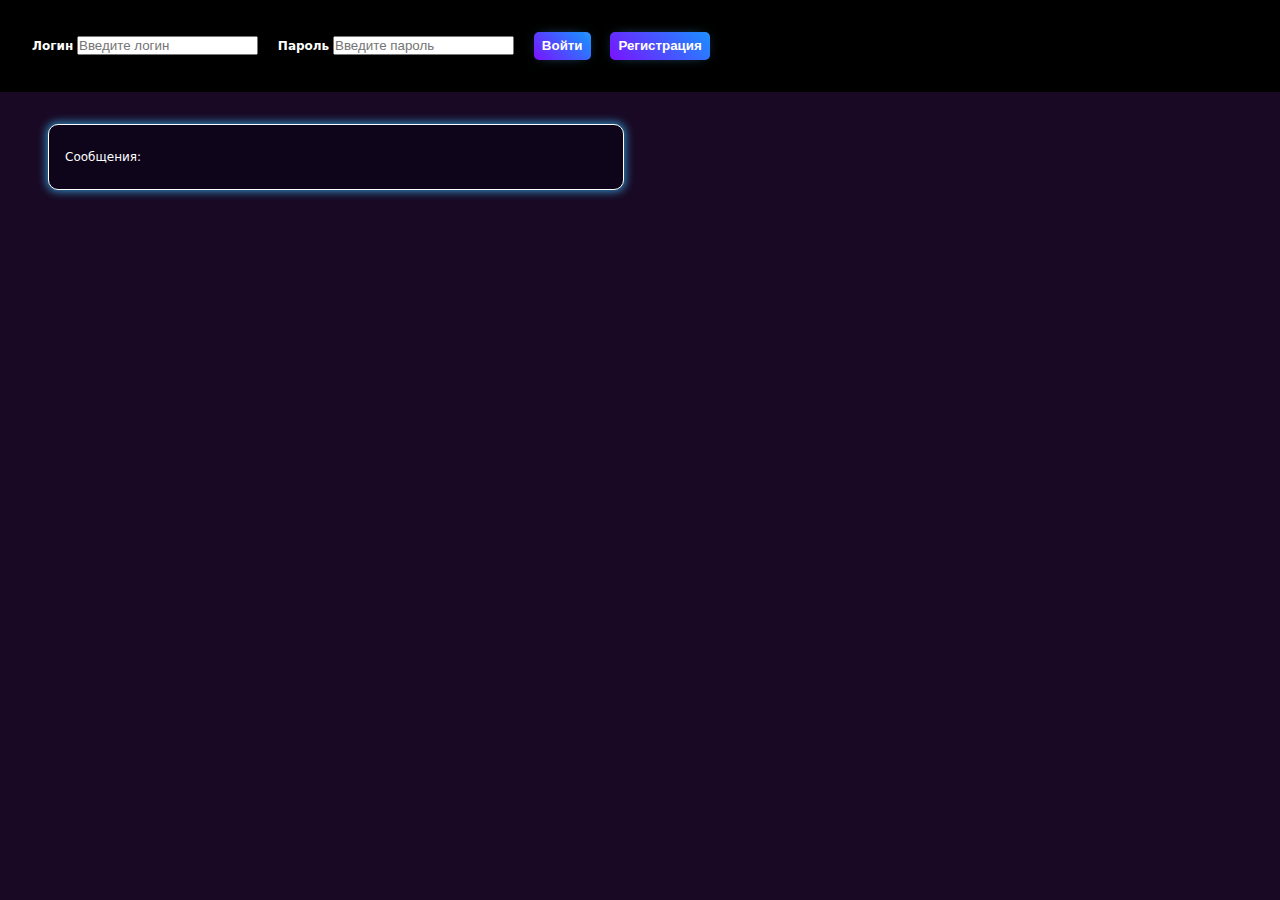
<file: index.html>
<!DOCTYPE html>
<html lang="en">

<head>
    <meta charset="UTF-8">
    <meta http-equiv="X-UA-Compatible" content="IE=edge">
    <meta name="viewport" content="width=device-width, initial-scale=1.0">
    <link type="text/css" rel="stylesheet" href="css/main.css" />
    <title>Solar Storm</title>
</head>

<body>
    <header>
        <h2 id="login_label">Ваш логин: </h2>
        <div class="login_container">
            <label for="uname"><b>Логин</b></label>
            <input id="user_login" type="text" placeholder="Введите логин" name="uname" required>

            <label for="psw"><b>Пароль</b></label>
            <input id="user_password" type="password" placeholder="Введите пароль" name="psw" required>

            <button id="login_button" type="submit">Войти</button>
            <button id="reg_button" type="submit">Регистрация</button>
        </div>
    </header>
    <div class="wrapper">
        <div class="left_container">
            <div class="game_info glowing">
                <div class="status">
                    <p>Сообщения: </p>
                    <p id="message"></p>
                </div>
            </div>
            <div class="room_container">
                <h1>Доступные комнаты</h1>
                <div id="hidden_room" class="room glowing">
                    <div class="room-header room-header-id">
                        <h3>ID</h3>
                    </div>
                    <div class="room-value room-value-id">
                    </div>
                    <div class="room-header room-header-admin">
                        <h3>Админ</h3>
                    </div>
                    <div class="room-value room-value-admin">
                    </div>
                    <div class="room-header room-header-dif">
                        <h3>Сложность</h3>
                    </div>
                    <div class="room-value room-value-dif">
                    </div>
                    <div class="room-header room-header-time">
                        <h3>Время на ход</h3>
                    </div>
                    <div class="room-value room-value-time">

                    </div>
                    <div class="room-header room-header-players">
                        <h3>Ожидающих в комнате</h3>
                    </div>
                    <div class="room-value room-value-players">

                    </div>
                    <div class="room-header room-header-psw">
                        <h3>Пароль</h3>
                    </div>
                    <div class="room-value room-value-psw">
                        <input class="room-password" type="password" placeholder="Введите пароль" name="room-psw"
                            required>
                        <div class="no-room-psw">Без пароля</div>
                    </div>
                    <div class="room-value room-value-join">
                        <button class="game-in-button">Перейти к игре</button>
                        <button class="game-start-button">Начать игру</button>
                        <button class="room-enter-button">Войти</button>
                        <div class="game-started">Игра начата</div>
                        <div class="guests-waiting">Ожидание игроков</div>
                        <div class="admin-waiting">Ожидание администратора</div>
                        <span class="exit-room close">&times;</span>
                    </div>
                </div>
            </div>
        </div>
        <div class="right_container">
            <div class="in_room_container">
                <h1>Вы в комнатах</h1>
                <div id="hidden_in_room" class="room glowing">
                </div>
            </div>
        </div>
        <button id="add-room" type="button">Новая комната +</button>
        <div id="myModal" class="modal">
            <div class="modal-content glowing">
                <div class="modal-header">
                    <span class="exit-modal close">&times;</span>
                    <h2>Новая комната</h2>
                </div>
                <div class="modal-body">
                    <label for="room-psw"><b>Пароль комнаты (Можно оставить пустой)</b></label>
                    <input id="new-room-password" type="password" placeholder="Введите пароль" name="room-psw" required>

                    <label for="time"><b>Длительность хода в секундах</b></label>
                    <input id="new-room-time" type="text" placeholder="Введите значение" name="time" required>

                    <section>
                        <label class="select-label">Выберите сложность:</label>
                        <select id="dif-select">
                            <option value="Низкая">Низкая</option>
                            <option value="Средняя">Средняя</option>
                            <option value="Высокая">Высокая</option>
                            <option value="Максимальная">Максимальная</option>
                            <option value="Пекло">Пекло</option>
                        </select>
                    </section>

                </div>
                <div class="modal-footer">
                    <button id="finish-and-add" type="button">Создать</button>
                </div>
            </div>
        </div>
    </div>
    <script src="js\main.js"></script>
</body>

</html>
</file>
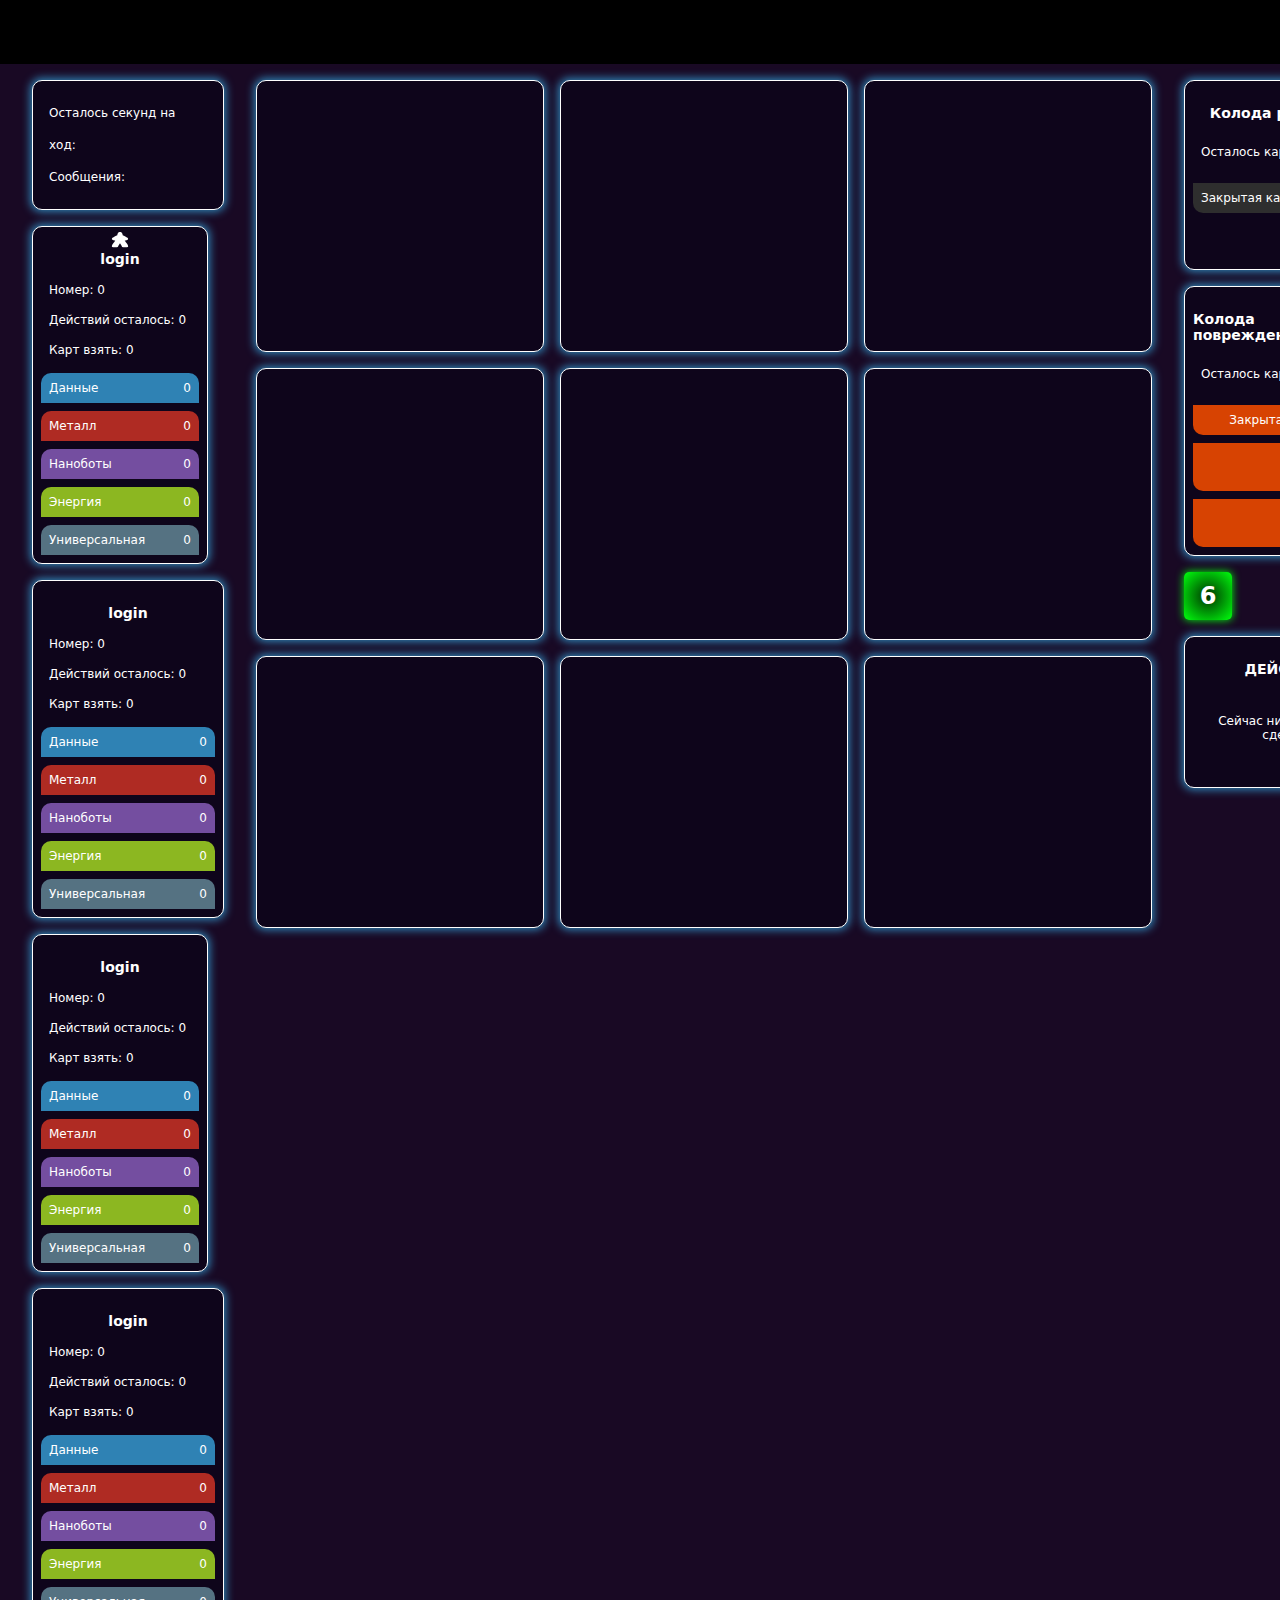
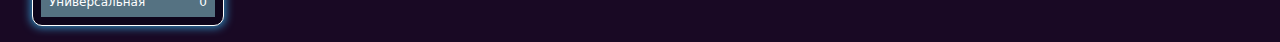
<file: game/index.html>
<!DOCTYPE html>
<html lang="en">

<head>
    <meta charset="UTF-8">
    <meta name="viewport" content="width=device-width, initial-scale=1.0">
    <link type="text/css" rel="stylesheet" href="../css/main.css" />
    <title>Solar Storm</title>
</head>

<body>
    <header>
        <h2 id="login_label">Ваш логин: </h2>
    </header>
    <div class="wrapper">
        <div class="players_container">
            <div class="game_info glowing">
                <div class="timer">
                    <p>Осталось секунд на ход: </p>
                    <p id="time_value"></p>
                </div>
                <div class="status">
                    <p>Сообщения: </p>
                    <p id="message"></p>
                </div>
            </div>
            <div class="players">
                <div id="player_1" class="player glowing">
                    <div class="player_login">
                        <div class="login_color"></div>
                        <div class="turn_pointer">
                            <svg viewBox="0 0 512 512" xmlns="http://www.w3.org/2000/svg">
                                <path fill="#fff" stroke="#190924"
                                    d="M256 54.99c-27 0-46.418 14.287-57.633 32.23-10.03 16.047-14.203 34.66-15.017 50.962-30.608 15.135-64.515 30.394-91.815 45.994-14.32 8.183-26.805 16.414-36.203 25.26C45.934 218.28 39 228.24 39 239.99c0 5 2.44 9.075 5.19 12.065 2.754 2.99 6.054 5.312 9.812 7.48 7.515 4.336 16.99 7.95 27.412 11.076 15.483 4.646 32.823 8.1 47.9 9.577-14.996 25.84-34.953 49.574-52.447 72.315C56.65 378.785 39 403.99 39 431.99c0 4-.044 7.123.31 10.26.355 3.137 1.256 7.053 4.41 10.156 3.155 3.104 7.017 3.938 10.163 4.28 3.146.345 6.315.304 10.38.304h111.542c8.097 0 14.026.492 20.125-3.43 6.1-3.92 8.324-9.275 12.67-17.275l.088-.16.08-.166s9.723-19.77 21.324-39.388c5.8-9.808 12.097-19.576 17.574-26.498 2.74-3.46 5.304-6.204 7.15-7.754.564-.472.82-.56 1.184-.76.363.2.62.288 1.184.76 1.846 1.55 4.41 4.294 7.15 7.754 5.477 6.922 11.774 16.69 17.574 26.498 11.6 19.618 21.324 39.387 21.324 39.387l.08.165.088.16c4.346 8 6.55 13.323 12.61 17.254 6.058 3.93 11.974 3.45 19.957 3.45H448c4 0 7.12.043 10.244-.304 3.123-.347 6.998-1.21 10.12-4.332 3.12-3.122 3.984-6.997 4.33-10.12.348-3.122.306-6.244.306-10.244 0-28-17.65-53.205-37.867-79.488-17.493-22.74-37.45-46.474-52.447-72.315 15.077-1.478 32.417-4.93 47.9-9.576 10.422-3.125 19.897-6.74 27.412-11.075 3.758-2.168 7.058-4.49 9.81-7.48 2.753-2.99 5.192-7.065 5.192-12.065 0-11.75-6.934-21.71-16.332-30.554-9.398-8.846-21.883-17.077-36.203-25.26-27.3-15.6-61.207-30.86-91.815-45.994-.814-16.3-4.988-34.915-15.017-50.96C302.418 69.276 283 54.99 256 54.99z" />
                            </svg>
                        </div>
                        <h3>login</h3>
                    </div>
                    <div class="player_info">
                        <div class="number">Номер: 0</div>
                        <div class="actions_left">Действий осталось: 0</div>
                        <div class="cards_to_take">Карт взять: 0</div>
                    </div>
                    <div class="player_cards">
                        <div class="data player_card">
                            <p>Данные</p>
                            <p class="card_value">0</p>
                        </div>
                        <div class="metal player_card">
                            <p>Металл</p>
                            <p class="card_value">0</p>
                        </div>
                        <div class="nano player_card">
                            <p>Наноботы</p>
                            <p class="card_value">0</p>
                        </div>
                        <div class="energy player_card">
                            <p>Энергия</p>
                            <p class="card_value">0</p>
                        </div>
                        <div class="uni player_card">
                            <p>Универсальная</p>
                            <p class="card_value">0</p>
                        </div>
                    </div>
                </div>
                <div id="player_2" class="player glowing">
                    <div class="player_login">
                        <div class="login_color"></div>
                        <h3>login</h3>
                    </div>
                    <div class="player_info">
                        <div class="number">Номер: 0</div>
                        <div class="actions_left">Действий осталось: 0</div>
                        <div class="cards_to_take">Карт взять: 0</div>
                    </div>
                    <div class="player_cards">
                        <div class="data player_card">
                            <p>Данные</p>
                            <p class="card_value">0</p>
                        </div>
                        <div class="metal player_card">
                            <p>Металл</p>
                            <p class="card_value">0</p>
                        </div>
                        <div class="nano player_card">
                            <p>Наноботы</p>
                            <p class="card_value">0</p>
                        </div>
                        <div class="energy player_card">
                            <p>Энергия</p>
                            <p class="card_value">0</p>
                        </div>
                        <div class="uni player_card">
                            <p>Универсальная</p>
                            <p class="card_value">0</p>
                        </div>
                    </div>
                </div>
                <div id="player_3" class="player glowing">
                    <div class="player_login">
                        <div class="login_color"></div>
                        <h3>login</h3>
                    </div>
                    <div class="player_info">
                        <div class="number">Номер: 0</div>
                        <div class="actions_left">Действий осталось: 0</div>
                        <div class="cards_to_take">Карт взять: 0</div>
                    </div>
                    <div class="player_cards">
                        <div class="data player_card">
                            <p>Данные</p>
                            <p class="card_value">0</p>
                        </div>
                        <div class="metal player_card">
                            <p>Металл</p>
                            <p class="card_value">0</p>
                        </div>
                        <div class="nano player_card">
                            <p>Наноботы</p>
                            <p class="card_value">0</p>
                        </div>
                        <div class="energy player_card">
                            <p>Энергия</p>
                            <p class="card_value">0</p>
                        </div>
                        <div class="uni player_card">
                            <p>Универсальная</p>
                            <p class="card_value">0</p>
                        </div>
                    </div>
                </div>
                <div id="player_4" class="player glowing">
                    <div class="player_login">
                        <div class="login_color"></div>
                        <h3>login</h3>
                    </div>
                    <div class="player_info">
                        <div class="number">Номер: 0</div>
                        <div class="actions_left">Действий осталось: 0</div>
                        <div class="cards_to_take">Карт взять: 0</div>
                    </div>
                    <div class="player_cards">
                        <div class="data player_card">
                            <p>Данные</p>
                            <p class="card_value">0</p>
                        </div>
                        <div class="metal player_card">
                            <p>Металл</p>
                            <p class="card_value">0</p>
                        </div>
                        <div class="nano player_card">
                            <p>Наноботы</p>
                            <p class="card_value">0</p>
                        </div>
                        <div class="energy player_card">
                            <p>Энергия</p>
                            <p class="card_value">0</p>
                        </div>
                        <div class="uni player_card">
                            <p>Универсальная</p>
                            <p class="card_value">0</p>
                        </div>
                    </div>
                </div>
            </div>
        </div>
        <div class="field_container">
            <div class="field">
                <div id="c1" class="cell glowing">
                    <div class="cell_name"></div>
                    <div class="power_resources">
                        <div class="power_resource p1"></div>
                        <div class="power_resource p2"></div>
                        <div class="power_resource p3"></div>
                    </div>
                    <div class="fix_resources">
                        <div class="fix_resource f1"></div>
                        <div class="fix_resource f2"></div>
                        <div class="fix_resource f3"></div>
                    </div>
                    <div class="cell_token_place">
                        <div class="shield_token token_place"></div>
                        <div class="player_token token_place"></div>
                        <div class="player_token token_place"></div>
                        <div class="power_token token_place"></div>
                        <div class="player_token token_place"></div>
                        <div class="player_token token_place"></div>
                    </div>
                    <div class="cell_action"></div>
                </div>
                <div id="c2" class="cell glowing">
                    <div class="cell_name"></div>
                    <div class="power_resources">
                        <div class="power_resource p1"></div>
                        <div class="power_resource p2"></div>
                        <div class="power_resource p3"></div>
                    </div>
                    <div class="fix_resources">
                        <div class="fix_resource f1"></div>
                        <div class="fix_resource f2"></div>
                        <div class="fix_resource f3"></div>
                    </div>
                    <div class="cell_token_place">
                        <div class="shield_token token_place"></div>
                        <div class="player_token token_place"></div>
                        <div class="player_token token_place"></div>
                        <div class="power_token token_place"></div>
                        <div class="player_token token_place"></div>
                        <div class="player_token token_place"></div>
                    </div>
                    <div class="cell_action"></div>
                </div>
                <div id="c3" class="cell glowing">
                    <div class="cell_name"></div>
                    <div class="power_resources">
                        <div class="power_resource p1"></div>
                        <div class="power_resource p2"></div>
                        <div class="power_resource p3"></div>
                    </div>
                    <div class="fix_resources">
                        <div class="fix_resource f1"></div>
                        <div class="fix_resource f2"></div>
                        <div class="fix_resource f3"></div>
                    </div>
                    <div class="cell_token_place">
                        <div class="shield_token token_place"></div>
                        <div class="player_token token_place"></div>
                        <div class="player_token token_place"></div>
                        <div class="power_token token_place"></div>
                        <div class="player_token token_place"></div>
                        <div class="player_token token_place"></div>
                    </div>
                    <div class="cell_action"></div>
                </div>
                <div id="c8" class="cell glowing">
                    <div class="cell_name"></div>
                    <div class="power_resources">
                        <div class="power_resource p1"></div>
                        <div class="power_resource p2"></div>
                        <div class="power_resource p3"></div>
                    </div>
                    <div class="fix_resources">
                        <div class="fix_resource f1"></div>
                        <div class="fix_resource f2"></div>
                        <div class="fix_resource f3"></div>
                    </div>
                    <div class="cell_token_place">
                        <div class="shield_token token_place"></div>
                        <div class="player_token token_place"></div>
                        <div class="player_token token_place"></div>
                        <div class="power_token token_place"></div>
                        <div class="player_token token_place"></div>
                        <div class="player_token token_place"></div>
                    </div>
                    <div class="cell_action"></div>
                </div>
                <div id="c9" class="cell glowing">
                    <div class="cell_name"></div>
                    <div class="power_resources">
                        <div class="power_resource p1"></div>
                        <div class="power_resource p2"></div>
                        <div class="power_resource p3"></div>
                    </div>
                    <div class="fix_resources">
                        <div class="fix_resource f1"></div>
                        <div class="fix_resource f2"></div>
                        <div class="fix_resource f3"></div>
                    </div>
                    <div class="cell_token_place">
                        <div class="shield_token token_place"></div>
                        <div class="player_token token_place"></div>
                        <div class="player_token token_place"></div>
                        <div class="power_token token_place"></div>
                        <div class="player_token token_place"></div>
                        <div class="player_token token_place"></div>
                    </div>
                    <div class="cell_action"></div>
                </div>
                <div id="c4" class="cell glowing">
                    <div class="cell_name"></div>
                    <div class="power_resources">
                        <div class="power_resource p1"></div>
                        <div class="power_resource p2"></div>
                        <div class="power_resource p3"></div>
                    </div>
                    <div class="fix_resources">
                        <div class="fix_resource f1"></div>
                        <div class="fix_resource f2"></div>
                        <div class="fix_resource f3"></div>
                    </div>
                    <div class="cell_token_place">
                        <div class="shield_token token_place"></div>
                        <div class="player_token token_place"></div>
                        <div class="player_token token_place"></div>
                        <div class="power_token token_place"></div>
                        <div class="player_token token_place"></div>
                        <div class="player_token token_place"></div>
                    </div>
                    <div class="cell_action"></div>
                </div>
                <div id="c7" class="cell glowing">
                    <div class="cell_name"></div>
                    <div class="power_resources">
                        <div class="power_resource p1"></div>
                        <div class="power_resource p2"></div>
                        <div class="power_resource p3"></div>
                    </div>
                    <div class="fix_resources">
                        <div class="fix_resource f1"></div>
                        <div class="fix_resource f2"></div>
                        <div class="fix_resource f3"></div>
                    </div>
                    <div class="cell_token_place">
                        <div class="shield_token token_place"></div>
                        <div class="player_token token_place"></div>
                        <div class="player_token token_place"></div>
                        <div class="power_token token_place"></div>
                        <div class="player_token token_place"></div>
                        <div class="player_token token_place"></div>
                    </div>
                    <div class="cell_action"></div>
                </div>
                <div id="c6" class="cell glowing">
                    <div class="cell_name"></div>
                    <div class="power_resources">
                        <div class="power_resource p1"></div>
                        <div class="power_resource p2"></div>
                        <div class="power_resource p3"></div>
                    </div>
                    <div class="fix_resources">
                        <div class="fix_resource f1"></div>
                        <div class="fix_resource f2"></div>
                        <div class="fix_resource f3"></div>
                    </div>
                    <div class="cell_token_place">
                        <div class="shield_token token_place"></div>
                        <div class="player_token token_place"></div>
                        <div class="player_token token_place"></div>
                        <div class="power_token token_place"></div>
                        <div class="player_token token_place"></div>
                        <div class="player_token token_place"></div>
                    </div>
                    <div class="cell_action"></div>
                </div>
                <div id="c5" class="cell glowing">
                    <div class="cell_name"></div>
                    <div class="power_resources">
                        <div class="power_resource p1"></div>
                        <div class="power_resource p2"></div>
                        <div class="power_resource p3"></div>
                    </div>
                    <div class="fix_resources">
                        <div class="fix_resource f1"></div>
                        <div class="fix_resource f2"></div>
                        <div class="fix_resource f3"></div>
                    </div>
                    <div class="cell_token_place">
                        <div class="shield_token token_place"></div>
                        <div class="player_token token_place"></div>
                        <div class="player_token token_place"></div>
                        <div class="power_token token_place"></div>
                        <div class="player_token token_place"></div>
                        <div class="player_token token_place"></div>
                    </div>
                    <div class="cell_action"></div>
                </div>
            </div>
        </div>
        <div class="action_container">
            <div class="deck_container">
                <div class="resource_deck deck glowing">
                    <div class="deck_header">
                        <h3>Колода ресурсов</h3>
                    </div>
                    <div class="deck_info">
                        <p>Осталось карт: </p>
                        <p id="resource_card_value"></p>
                    </div>
                    <div class="resource_cards">
                        <div class="resource_card rc_3">
                            <p>Закрытая карта</p>
                        </div>
                        <div class="resource_card rc_2">
                            <p></p>
                        </div>
                        <div class="resource_card rc_1">
                            <p></p>
                        </div>
                    </div>
                </div>
                <div class="damage_deck deck glowing">
                    <div class="deck_header">
                        <h3>Колода повреждений</h3>
                    </div>
                    <div class="deck_info">
                        <p>Осталось карт: </p>
                        <p id="damage_card_value"></p>
                    </div>
                    <div class="damage_cards">
                        <div class="damage_card">
                            <p>Закрытая карта</p>
                        </div>
                        <div class="damage_card">
                            <p></p>
                            <p></p>
                            <p></p>
                        </div>
                        <div class="damage_card">
                            <p></p>
                            <p></p>
                            <p></p>
                        </div>
                    </div>
                </div>
                <div class="cube">
                    <p id="cube_value">6</p>
                </div>
            </div>
            <div class="actions_container glowing">
                <div class="actions_header">
                    <h3>Действия</h3>
                </div>
                <button id="move" class="action_button p1_button">Переместиться</button>
                <button id="fix" class="action_button p1_button">Устранить повреждение</button>
                <button id="activate" class="action_button p1_button">Активировать отсек</button>
                <button id="power" class="action_button p1_button">Перенаправить питание</button>
                <button id="search" class="action_button p1_button">Обыскать отсек</button>
                <button id="exchange" class="action_button p1_button">Обменяться ресурсами</button>
                <button id="skip" class="action_button p1_button">Сохранить действие</button>
                <button id="exchange_cancel" class="action_button p1_button">Отменить предложение</button>
                <div id="exchange_answer_container" class="p1_button">
                    <button id="exchange_yes" class="action_button">Подтвердить обмен</button>
                    <button id="exchange_no" class="action_button">Отказаться</button>
                </div>
                <div class="no_action">
                    <p>Сейчас ничего нельзя сделать</p>
                </div>
            </div>
        </div>
    </div>
    <div class="announcement_container glowing">
        <h3></h3>
    </div>
    <!-- <script src="../js/main.js"></script> -->
    <script src="../js/game.js"></script>
</body>

</html>
</file>
<file: css/main.css>
* {
  margin: 0;
  padding: 0;
  box-sizing: border-box;
  color: white;
}

body {
  font-family: -apple-system, system-ui, "Segoe UI", "Liberation Sans", sans-serif;
  font-size: 12px;
  background-color: #190924;
}

h1 {
  margin-bottom: 1rem;
}

p {
  font-family: -apple-system, system-ui, "Segoe UI", "Liberation Sans", sans-serif;
  font-size: 12px;
}

button {
  /* margin-bottom: 1rem; */
  padding: 0.4rem 0.5rem;
  text-align: center;
  /* text-transform: uppercase; */
  transition: 0.5s;
  background-size: 200% auto;
  color: white;
  border-radius: 5px;
  /* display: block; */
  border: 0px;
  font-weight: 700;
  box-shadow: 0px 0px 14px -7px #50b4ff;
  background-image: linear-gradient(45deg, #7a12ff 0%, #2285ff 51%, #86e1ff 100%);
  cursor: pointer;
  user-select: none;
  -webkit-user-select: none;
  touch-action: manipulation;
}

button:hover {
  background-position: right center;
  color: #fff;
  text-decoration: none;
}

header {
  display: flex;
  justify-content: space-between;
  padding: 2rem;
  color: white;
  background-color: #000;
  margin-bottom: 1rem;
}

input {

  color: black;
}

.login_container>input {
  margin-right: 1rem;
}

#login_button {
  margin-right: 1rem;
}

#login_label {
  display: none;
}

.glowing {
  border-radius: 10px;
  border: 1px solid white;
  background-color: #0e051b;
  box-shadow: 0 0 0.5rem 0.1rem #2F82B4;
}

.powered_glowing {
  background-color: #220835;
  box-shadow: 0 0 0.7rem 0.2rem #9f00ff;
}

.choose_glow {
  box-shadow: 0 0 0.5rem 0.5rem #ffc300;
}

.choose_glow:hover {
  cursor: pointer;
  transform: scale(1.05);
  box-shadow: 0 0 0.8rem 0.8rem #ffc300;
  z-index: 100;
}

.choose_glow:active {
  transform: scale(0.95);
  box-shadow: 0 0 0 0 #ffc300;
}

.red_glowing {
  position: relative;
  top: 0;
  left: 0;
  width: 100%;
  height: 100%;
  opacity: 0;
  background-color: #FF0000;
  box-shadow: 0 0 0.5rem 0.1rem #FF0000;
}

.wrapper {
  display: flex;
  margin: 0 auto;
  padding-left: 2rem;
  padding-right: 2rem;
}

.left_container {
  width: 50%;
  margin-right: 2rem;
  padding: 1rem;
  /* background-color: #003300; */
}

.room_container {
  display: none;
}

.right_container {
  display: none;
}

.room {
  display: grid;
  justify-items: stretch;
  grid-auto-flow: column;
  /* grid-template-rows: 1fr 1fr; */
  grid-template-columns: 1fr 1fr 1fr 1fr 1fr 1fr 1fr;
  grid-auto-rows: minmax(2rem, auto);
  grid-auto-columns: minmax(0.1rem, 4rem);
  margin-bottom: 1rem;
}

#hidden_room {
  display: none;
}

#hidden_in_room {
  display: none;
}

.room>div {
  padding: 0.5rem;
  border: wheat 1px solid;
}

.room>div:first-child {
  border-radius: 10px 0 0 0;
}

.room>div:nth-child(2) {
  border-radius: 0 0 0 10px;
}

.room>div:last-child {
  border: none;
}

.room-header {
  min-height: 1rem;
}

.room-value {
  word-wrap: break-word;
  min-height: 1rem;
}

.room-value-join {
  position: relative;
  display: flex;
  grid-row-start: 1;
  grid-row-end: 3;
  /* grid-column: 5/-1; */
  height: 100%;
  align-self: center;
  justify-content: center;
  align-items: center;
}

#add-room {
  position: fixed;
  display: none;
  bottom: 2rem;
  left: 2rem;
  padding: 0.8rem 1rem;
  text-transform: uppercase;
}

.players_container {
  display: flex;
  justify-content: flex-start;
  flex-direction: column;
  min-width: 12rem;
  max-width: 25rem;
  margin-right: 2rem;
}

.game_info {
  display: flex;
  flex-direction: column;
  width: 100%;
  line-height: 2rem;
  padding: 1rem;
  margin-bottom: 1rem;
}

.game_info div {
  display: flex;
}

.game_info div p:first-child {
  margin-right: 0.5rem;
}

.players {
  display: flex;
  justify-content: space-between;
  flex-wrap: wrap;
  flex-direction: row;
}

.player {
  display: flex;
  flex-direction: column;
  width: 12rem;
  margin-bottom: 1rem;
}

#player_1,
#player_3 {
  margin-right: 1rem;
}

.player_login {
  position: relative;
  display: flex;
  flex-direction: row;
  flex-wrap: wrap;
  justify-content: center;
  padding: 0 0.5rem 0.5rem 0.5rem;

}

.player_login h3 {
  max-width: 100%;
  word-wrap: break-word;
  padding: 0 0.2rem 0 0.2rem;
}

.login_color {
  height: 0.5rem;
  width: 100%;
  margin-bottom: 1rem;
  border-radius: 0 0 5px 5px;
}

.turn_pointer {
  position: absolute;
  top: 0.2rem;
  left: 50%;
  width: 1.2rem;
  height: 1.2rem;
  transform: translate(-0.6rem);
}

.player_info {
  display: flex;
  flex-direction: column;
  padding: 0 1rem 0 1rem;
}

.player_info>div {
  padding: 0.5rem 0 0.5rem 0;
}

.player_cards {
  padding: 0.5rem 0.5rem 0 0.5rem;
}

.player_card {
  display: flex;
  flex-wrap: nowrap;
  justify-content: space-between;
  padding: 0.5rem;
  margin-bottom: 0.5rem;
  border-radius: 10px 10px 0px 0px;
}

.player_card p {
  display: block;
}

.card_value {
  font-weight: 500;
}

.data {
  background-color: #2F82B4;
}

.metal {
  background-color: #AF2B23;
}

.nano {
  background-color: #744EA0;
}

.energy {
  background-color: #8CB721;
}

.uni {
  background-color: #557282;
}

.field {
  display: grid;
  grid-template-columns: repeat(3, 1fr);
  grid-column-gap: 1rem;
  grid-row-gap: 1rem;
  margin-right: 2rem;
}

.cell {
  height: 17rem;
  width: 18rem;
  position: relative;
}

.cell_name {
  position: absolute;
  top: 0;
  margin-left: auto;
  margin-right: auto;
  padding: 10px;
  width: 100%;
  text-align: center;
}

.power_resources {
  position: absolute;
  display: flex;
  flex-flow: column;
  left: 0;
  top: 20%;
}

.power_resource {
  padding: 0.5rem;
  margin-bottom: 0.2rem;
}

.fix_resources {
  position: absolute;
  display: flex;
  flex-flow: column;
  top: 20%;
  right: 0;
}

.fix_resource {
  box-sizing: content-box;
  padding: 0.5rem;
  margin-bottom: 0.2rem;
}

.cell_action {
  position: absolute;
  bottom: 0;
  padding: 10px;
  width: 100%;
  text-align: center;
}

.cell_token_place {
  display: grid;
  grid-template-columns: repeat(3, 1fr);
  position: absolute;
  left: 50%;
  top: 20%;
  transform: translate(-50%, 0);
}

.token_place {
  width: 2rem;
  height: 2rem;
}

.shield_token {
  position: relative;
}

.shield_token>svg {
  position: absolute;
}

#c9 .fix_resources,
#c9 .power_resources {
  display: none;
}

.deck_container {
  display: flex;
  justify-content: space-between;
  flex-wrap: wrap;
  flex-direction: row;

}

.deck {
  display: flex;
  flex-direction: column;
  min-width: 12rem;
  margin-bottom: 1rem;
}

.deck {
  margin-right: 1rem;
}

.deck_header {
  display: flex;
  flex-direction: row;
  flex-wrap: wrap;
  justify-content: center;
  padding: 1.5rem 0.5rem 0.5rem 0.5rem;
}

.deck_info {
  display: flex;
  flex-direction: row;
  justify-content: space-between;
  padding: 1rem;
}

.resource_cards {
  padding: 0.5rem 0.5rem 0 0.5rem;
}

.resource_card {
  padding: 0.5rem;
  margin-bottom: 0.5rem;
  border-radius: 0px 0px 10px 10px;
}

.resource_card:first-child {
  background: #2e2e2e;
}

.damage_cards {
  padding: 0.5rem 0.5rem 0 0.5rem;
}

.damage_card {
  display: flex;
  flex-direction: column;
  justify-content: center;
  background: #d74302;
  /*padding: 0.5rem;*/
  margin-bottom: 0.5rem;
  border-radius: 0px 0px 10px 10px;
  /* max-height: 3rem; */
}

.damage_card p {
  margin: 0 auto;
  padding: 0.5rem;
}

.cube {
  display: flex;
  justify-content: center;
  width: 3rem;
  height: 3rem;
  border-radius: 5px;
  background: radial-gradient(#003300, #00ff0d);
  box-shadow: 0 0 0.5rem 0rem #00ff0d;
  margin-bottom: 1rem;
  z-index: 2;
}

.cube p {
  font-size: 1.5rem;
  font-weight: 700;
  line-height: 1rem;
  margin: auto 0;
  color: white;
}

.actions_container {
  display: flex;
  flex-direction: column;
  justify-content: center;
  max-width: 20rem;
  padding: 1rem;
}

.actions_header {
  display: flex;
  flex-direction: row;
  flex-wrap: wrap;
  justify-content: center;
  text-transform: uppercase;
  padding: 0.5rem 0.5rem 0.5rem 0.5rem;
  margin-bottom: 1rem;
}

.action_button {
  margin-bottom: 1rem;
  padding: 0.8rem 1rem;
  text-align: center;
  text-transform: uppercase;
  transition: 0.5s;
  background-size: 200% auto;
  color: white;
  border-radius: 10px;
  display: block;
  border: 0px;
  font-weight: 700;
  box-shadow: 0px 0px 14px -7px #50b4ff;
  background-image: linear-gradient(45deg, #7a12ff 0%, #2285ff 51%, #86e1ff 100%);
  cursor: pointer;
  user-select: none;
  -webkit-user-select: none;
  touch-action: manipulation;
}

.action_button:last-child {
  margin-bottom: 0;
}

.action_button:hover {
  background-position: right center;
  color: #fff;
  text-decoration: none;
}

.action_button:active {
  transform: scale(0.95);
}

.p1_button {
  display: none;
}

.no_action {
  margin-bottom: 1rem;
  padding: 0.8rem 1rem;
  text-align: center;
}

.announcement_container {
  display: none;
  position: fixed;
  flex-direction: row;
  top: 20vh;
  left: 100vw;
  /* transform: translate(-50%, 0); */
  padding: 10vh 20vw;
  background-color: rgba(0, 0, 0, 0.9);
}

.announcement_container h3 {
  font-size: 20vh;
  white-space: nowrap;
}

#exchange_answer_container {
  display: none;
  flex-direction: column;
  justify-content: center;
  max-width: 20rem;
}

#exchange_yes {
  background-image: linear-gradient(45deg, #0fa50f 0%, #007e39 51%, #3fee9c 100%);
}

#exchange_no {
  background-image: linear-gradient(45deg, #ff1212 0%, #c40021 51%, #e44568 100%);
}

/* ***********************MODAL *****************************/

.modal {
  display: none;
  /* Hidden by default */
  position: fixed;
  /* Stay in place */
  z-index: 1;
  /* Sit on top */
  padding-top: 100px;
  /* Location of the box */
  left: 0;
  top: 0;
  width: 100%;
  /* Full width */
  height: 100%;
  /* Full height */
  overflow: auto;
  /* Enable scroll if needed */
  background-color: rgb(0, 0, 0);
  /* Fallback color */
  background-color: rgba(0, 0, 0, 0.4);
  /* Black w/ opacity */
}

/* Modal Content */
.modal-content {
  position: absolute;
  display: flex;
  flex-flow: column;
  justify-content: space-between;
  bottom: 10%;
  left: 50%;
  transform: translate(-50%, 0);
  margin: auto;
  padding: 0;
  /* border: 1px solid #888; */
  /* min-height: 20rem; */
  width: 40%;
  /* box-shadow: 0 4px 8px 0 rgba(0, 0, 0, 0.2), 0 6px 20px 0 rgba(0, 0, 0, 0.19); */
  -webkit-animation-name: animatebottom;
  -webkit-animation-duration: 0.4s;
  animation-name: animatebottom;
  animation-duration: 0.4s
}

/* Add Animation */
@-webkit-keyframes animatebottom {
  from {
    bottom: -300px;
    opacity: 0
  }

  to {
    bottom: 0;
    opacity: 1
  }
}

@keyframes animatebottom {
  from {
    bottom: -300px;
    opacity: 0
  }

  to {
    bottom: 0;
    opacity: 1
  }
}

/* The Close Button */
.close {
  color: rgb(255, 0, 0);
  float: right;
  font-size: 28px;
  font-weight: bold;
}

.close:hover,
.close:focus {
  color: white;
  text-decoration: none;
  cursor: pointer;
}

.modal-header {
  padding: 1rem 2rem;
  color: white;
}

.modal-body {
  display: flex;
  flex-direction: column;
  padding: 1rem 2rem;
}

.modal-body label {
  margin-bottom: 0.5rem;
}

.modal-body input {
  margin-bottom: 2rem;
}

.modal-footer {
  align-self: flex-end;
  padding: 1rem 2rem;
}

select {
  color: #000;
}

option {
  color: #000;
}

.exit-room {
  position: absolute;
  top: 0;
  right: 0.5rem;
  /* transform: translate(0, -20%); */
}
</file>
